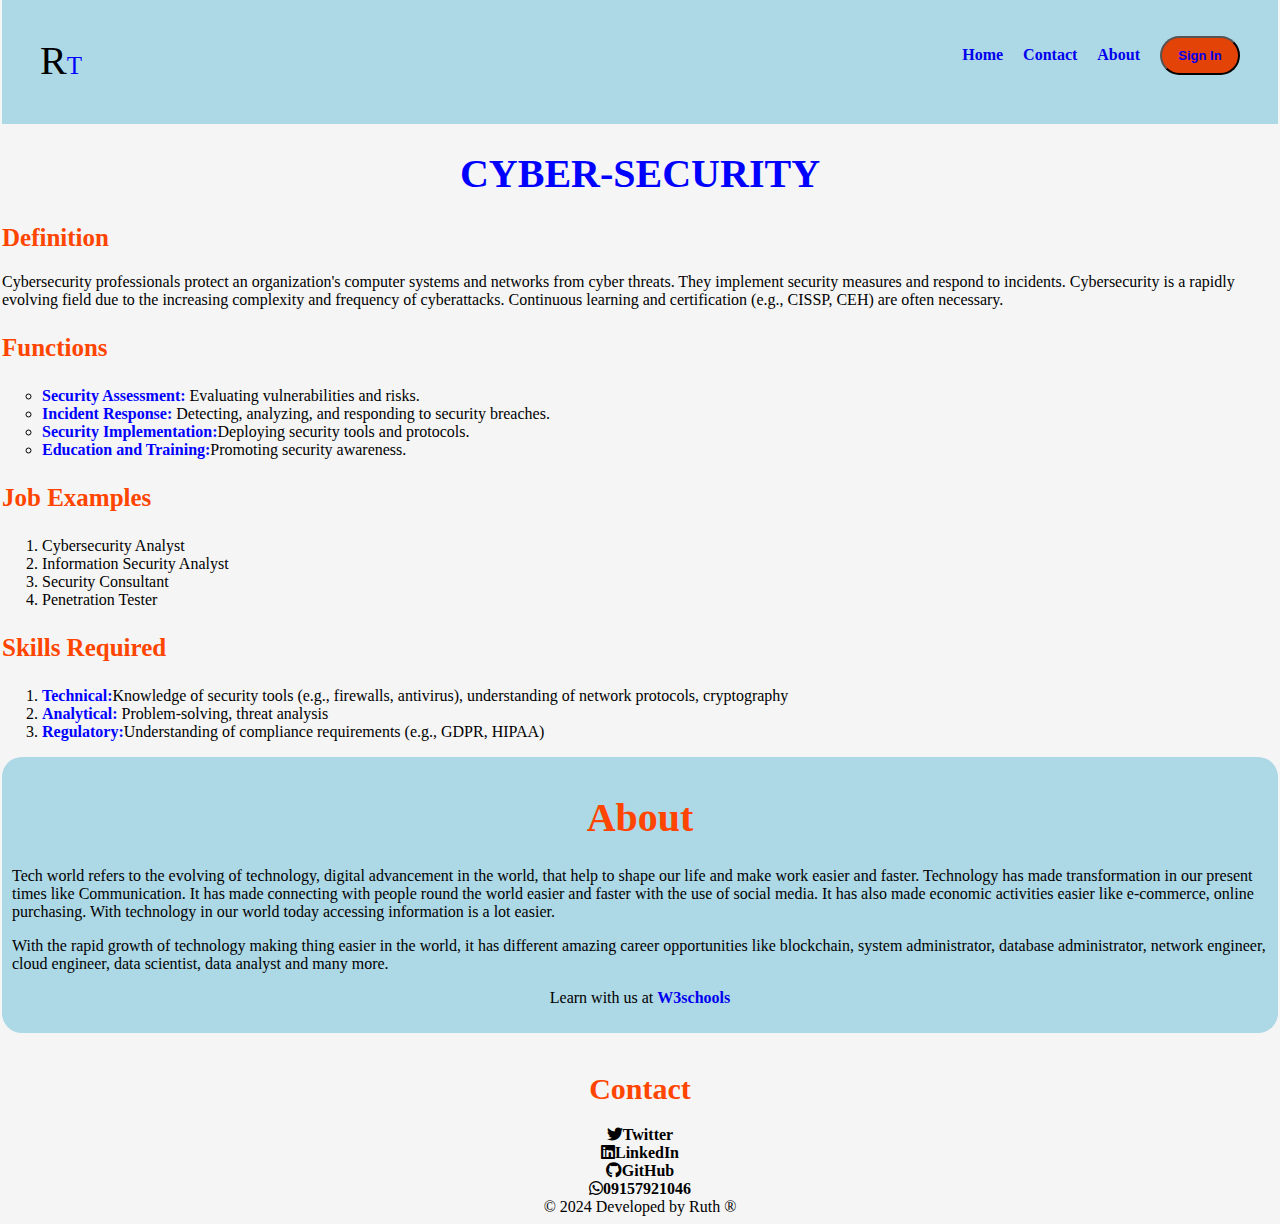
<file: cyberSecurity.html>
<!DOCTYPE html>
<html>
<head>
    <meta charset='utf-8'>
    <meta http-equiv='X-UA-Compatible' content='IE=edge'>
    <title>Cybersecurity</title>
    <meta name='viewport' content='width=device-width, initial-scale=1'>
    <link rel="stylesheet" href="https://cdnjs.cloudflare.com/ajax/libs/font-awesome/6.0.0-beta3/css/all.min.css">
    <link rel="stylesheet" href="styles.css">
</head>
<body>
    <header>
        <nav class="container">
            <div id="logo">
                <span class="logo">R</span><span>T</span>
          </div>
              <center>
              <ul  class="links">
            <li><a  href="index.html">Home</a></li>
            <li><a href="#contact">Contact</a></li>
            <li><a  href="#about">About</a></li>
            <div>
            <li><button id="btn1"><a href="#sign in"> <a href="form.html">Sign In</a></a></button>  </li>
        </div>
              </ul>
            </center>
        </nav>
    </header>
    <h1>CYBER-SECURITY</h1>
    <h2>Definition</h2>
    <p>
        Cybersecurity professionals protect an organization's computer systems and networks from cyber threats. They implement security measures and respond to incidents.
        Cybersecurity is a rapidly evolving field due to the increasing complexity and frequency of cyberattacks. Continuous learning and certification (e.g., CISSP, CEH) are often necessary.
     
    </p>
    <h3>Functions</h3>
    <ul class="list">
        <li><strong>Security Assessment: </strong> Evaluating vulnerabilities and risks.</li>
        <li><strong>Incident Response:</strong> Detecting, analyzing, and responding to security breaches.</li>
        <li><strong>Security Implementation:</strong>Deploying security tools and protocols.</li>
        <li><strong>Education and Training:</strong>Promoting security awareness.</li>
    </ul>
    <h3>Job Examples</h3>
    <ol>
        <li>Cybersecurity Analyst</li>
        <li>Information Security Analyst</li>
        <li>Security Consultant</li>
        <li>Penetration Tester</li>
    </ol>
    <h3>Skills Required</h3>
    <ol>
        <li><strong> Technical:</strong>Knowledge of security tools (e.g., firewalls, antivirus), understanding of network protocols, cryptography</li>
        <li><strong>Analytical:</strong> Problem-solving, threat analysis</li>
        <li><strong>Regulatory:</strong>Understanding of compliance requirements (e.g., GDPR, HIPAA)</li>   
    </ol>
    <section class="about-sec">
        <h1 id="about">About</h1>
        <p>Tech world refers to the evolving of technology, digital advancement in the world, that help to shape our life and make work easier and faster. Technology has made transformation in our present times like Communication. It has made connecting with people round the world easier and faster with the use of social media.
            It has also made economic activities easier like e-commerce, online purchasing. With technology in our world today accessing information is a lot easier.  </p>
        <p>
            With the rapid growth of technology making thing easier in the world, it has different amazing career opportunities like blockchain, system administrator, database administrator, network engineer, cloud engineer, data scientist, data analyst and many more.
        </p>
        <center>
            <div>
                <p>Learn with us at <a href="https://www.w3schools.com/cybersecurity/index.php" target="_blank">W3schools</a></p>
            </div>
        </center>
        </section>
    <br>
    <section>
        <h1 id="contact"class="contact">Contact</h1>
        <ul class="contact-link">
            <center>
           <li><a style="color: black;"href="https://twitter.com/RaymondRuthUche" target="_blank"><i class="fab fa-twitter"></i>Twitter</a></li>
           <li><a style="color: black;" href="https://ng.linkedin.com/in/Ruth Uchechi Raymond" target="_blank"><i class="fab fa-linkedin"></i>LinkedIn</a></li>
           <li><a style="color: black;" href="https://github.com/uchechi-ray" target="_blank"><i class="fab fa-github"></i>GitHub</a></li>
           <a style="color: black;"  href="https://wa.me/2349157921046" class="whatsapp-link"><i class="fab fa-whatsapp"></i>09157921046</a>
           </center>
         </ul>  
    </section>
    <div>
    <footer>
        <center>
        &#169 2024 Developed by Ruth &#174
        </center>
    </footer>

</body>
</html>
</file>
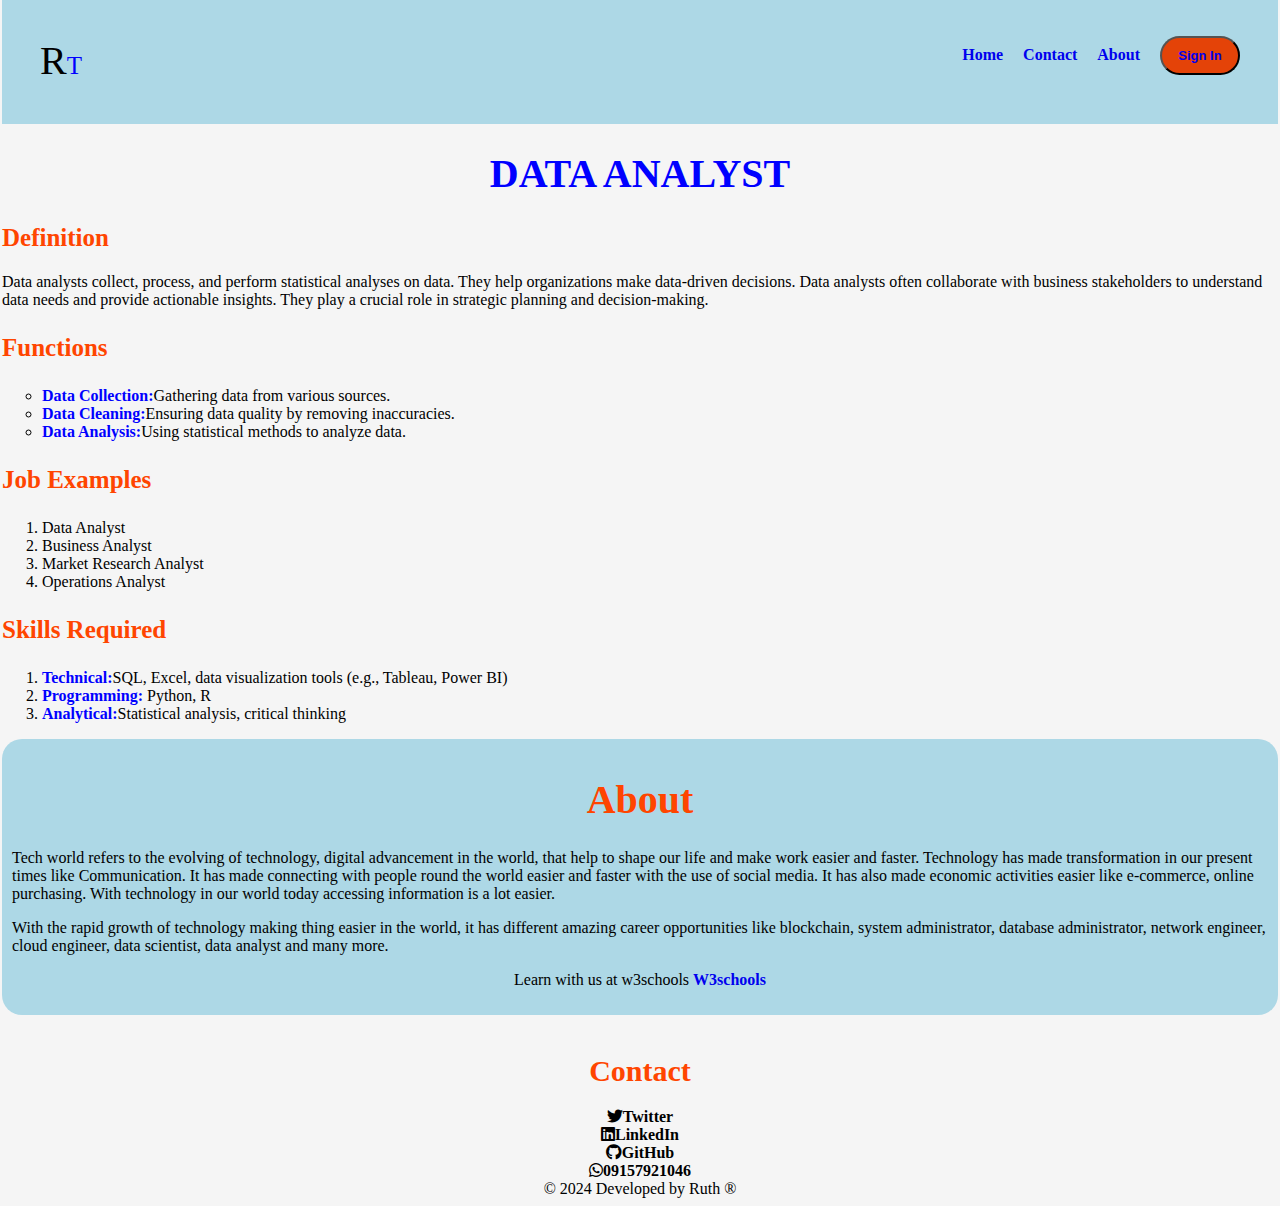
<file: data analyst.html>
<!DOCTYPE html>
<html>
<head>
    <meta charset='utf-8'>
    <meta http-equiv='X-UA-Compatible' content='IE=edge'>
    <title>data analyst</title>
    <meta name='viewport' content='width=device-width, initial-scale=1'>
    <link rel='stylesheet' type='text/css' media='screen' href='styles.css'>
    <link rel="stylesheet" href="https://cdnjs.cloudflare.com/ajax/libs/font-awesome/6.0.0-beta3/css/all.min.css">
</head>
<body>
    <header>
        <nav class="container">
            <div id="logo">
                <span class="logo">R</span><span>T</span>
          </div>
              <center>
                <ul  class="links">
                    <li><a  href="index.html">Home</a></li>
                    <li><a href="#contact">Contact</a></li>
                    <li><a  href="#about">About</a></li>
                    <div>
                    <li><button id="btn1"><a href="#sign in"> <a href="form.html">Sign In</a></a></button>  </li>
                </div>
                      </ul>
            </center>
        </nav>
    </header>
    <h1>DATA ANALYST</h1>
    <h2>Definition</h2>
    <p>
        Data analysts collect, process, and perform statistical analyses on data. They help organizations make data-driven decisions.
        Data analysts often collaborate with business stakeholders to understand data needs and provide actionable insights. They play a crucial role in strategic planning and decision-making.
    </p>
    <h3>Functions</h3>
    <ul class="list">
        <li><strong>Data Collection:</strong>Gathering data from various sources.</li>
        <li><strong>Data Cleaning:</strong>Ensuring data quality by removing inaccuracies.</li>
        <li><strong>Data Analysis:</strong>Using statistical methods to analyze data.</li>
    </ul>
    <h3>Job Examples</h3>
    <ol>
        <li>Data Analyst</li>
        <li>Business Analyst</li>
        <li>Market Research Analyst</li>
        <li>Operations Analyst</li>
    </ol>
    <h3>Skills Required</h3>
    <ol>
        <li><strong>Technical:</strong>SQL, Excel, data visualization tools (e.g., Tableau, Power BI)</li>
        <li><strong>Programming:</strong> Python, R</li>
        <li><strong>Analytical:</strong>Statistical analysis, critical thinking</li> 
    </ol>
    <section class="about-sec">
        <h1 id="about">About</h1>
        <p>Tech world refers to the evolving of technology, digital advancement in the world, that help to shape our life and make work easier and faster. Technology has made transformation in our present times like Communication. It has made connecting with people round the world easier and faster with the use of social media.
            It has also made economic activities easier like e-commerce, online purchasing. With technology in our world today accessing information is a lot easier.  </p>
        <p>
            With the rapid growth of technology making thing easier in the world, it has different amazing career opportunities like blockchain, system administrator, database administrator, network engineer, cloud engineer, data scientist, data analyst and many more.
        </p>
        <center>
            <div>
            <p>Learn with us at w3schools <a href="https://www.w3schools.com/datascience/default.asp" target="_blank">W3schools</a></p>
            </div>
        </center>
        </section>
    <br>
    <section>
        <h1 id="contact"class="contact">Contact</h1>
        <ul class="contact-link">
            <center>
           <li><a style="color: black;"href="https://twitter.com/RaymondRuthUche" target="_blank"><i class="fab fa-twitter"></i>Twitter</a></li>
           <li><a style="color: black;" href="https://ng.linkedin.com/in/Ruth Uchechi Raymond" target="_blank"><i class="fab fa-linkedin"></i>LinkedIn</a></li>
           <li><a style="color: black;" href="https://github.com/uchechi-ray" target="_blank"><i class="fab fa-github"></i>GitHub</a></li>
           <a style="color: black;"  href="https://wa.me/2349157921046" class="whatsapp-link"><i class="fab fa-whatsapp"></i>09157921046</a>
           </center>
         </ul>  
    </section>
    <div>
    <footer>
        <center>
        &#169 2024 Developed by Ruth &#174
        </center>
    </footer>

</body>
</html>
</file>
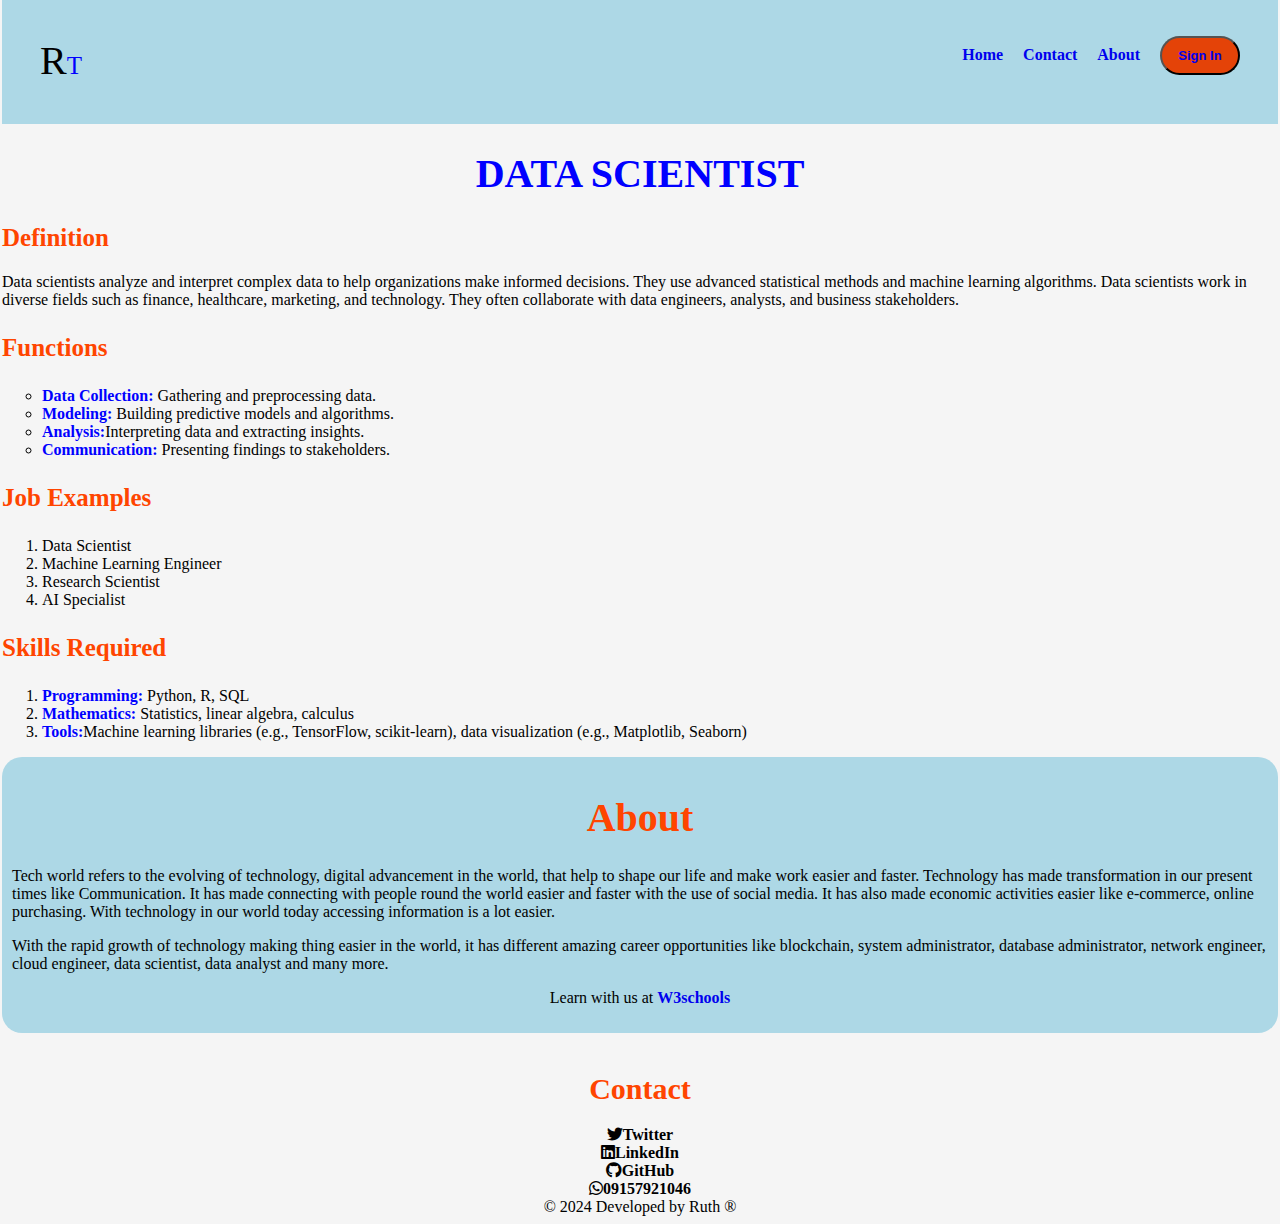
<file: data scientist.html>
<!DOCTYPE html>
<html>
<head>
    <meta charset='utf-8'>
    <meta http-equiv='X-UA-Compatible' content='IE=edge'>
    <title>data scientist</title>
    <meta name='viewport' content='width=device-width, initial-scale=1'>
    <link rel="stylesheet" href="styles.css">
    <link rel="stylesheet" href="https://cdnjs.cloudflare.com/ajax/libs/font-awesome/6.0.0-beta3/css/all.min.css">
</head>
<body>
    <header>
        <nav class="container">
            <div id="logo">
                <span class="logo">R</span><span>T</span>
          </div>
              <center>
              <ul  class="links">
            <li><a  href="index.html">Home</a></li>
            <li><a href="#contact">Contact</a></li>
            <li><a  href="#about">About</a></li>
            <div>
            <li><button id="btn1"><a href="#sign in"> <a href="form.html">Sign In</a></a></button>  </li>
        </div>
              </ul>
            </center>
        </nav>
    </header>
    <h1>DATA SCIENTIST</h1>
    <h2> Definition</h2>
    <p>
        Data scientists analyze and interpret complex data to help organizations make informed decisions. They use advanced statistical methods and machine learning algorithms.
        Data scientists work in diverse fields such as finance, healthcare, marketing, and technology. They often collaborate with data engineers, analysts, and business stakeholders.
    </p>
    <h3>Functions</h3>
    <ul class="list">
        <li><strong>Data Collection:</strong> Gathering and preprocessing data.</li>
        <li><strong>Modeling: </strong>Building predictive models and algorithms.</li>
        <li><strong>Analysis:</strong>Interpreting data and extracting insights.</li>
        <li><strong> Communication: </strong>Presenting findings to stakeholders.</li>
    </ul>
    <h3>Job Examples</h3>
    <ol>
        <li>Data Scientist</li>
        <li>Machine Learning Engineer</li>
        <li>Research Scientist</li>
        <li>AI Specialist</li>
    </ol>
    <h3>Skills Required</h3>
    <ol>
        <li><strong>Programming:</strong> Python, R, SQL</li>
        <li><strong>Mathematics: </strong> Statistics, linear algebra, calculus</li>
        <li><strong>Tools:</strong>Machine learning libraries (e.g., TensorFlow, scikit-learn), data visualization (e.g., Matplotlib, Seaborn)</li>   
    </ol> 
    <section class="about-sec">
        
        <h1 id="about">About</h1>
        <p>Tech world refers to the evolving of technology, digital advancement in the world, that help to shape our life and make work easier and faster. Technology has made transformation in our present times like Communication. It has made connecting with people round the world easier and faster with the use of social media.
            It has also made economic activities easier like e-commerce, online purchasing. With technology in our world today accessing information is a lot easier.  </p>
        <p>
            With the rapid growth of technology making thing easier in the world, it has different amazing career opportunities like blockchain, system administrator, database administrator, network engineer, cloud engineer, data scientist, data analyst and many more.
        </p>
        <center>
            <div>
                <p>Learn with us at <a href="https://www.w3schools.com/datascience/default.asp" target="_blank">W3schools</a></p>
            </div>
        </center>
        </section>
    <br>
    <section>
        <h1 id="contact"class="contact">Contact</h1>
        <ul class="contact-link">
            <center>
           <li><a style="color: black;"href="https://twitter.com/RaymondRuthUche" target="_blank"><i class="fab fa-twitter"></i>Twitter</a></li>
           <li><a style="color: black;" href="https://ng.linkedin.com/in/Ruth Uchechi Raymond" target="_blank"><i class="fab fa-linkedin"></i>LinkedIn</a></li>
           <li><a style="color: black;" href="https://github.com/uchechi-ray" target="_blank"><i class="fab fa-github"></i>GitHub</a></li>
           <a style="color: black;"  href="https://wa.me/2349157921046" class="whatsapp-link"><i class="fab fa-whatsapp"></i>09157921046</a>
           </center>
         </ul>   
    </section>
    <div>
    <footer>
        <center>
        &#169 2024 Developed by Ruth &#174
        </center>
    </footer> 
</body>
</html>
</file>
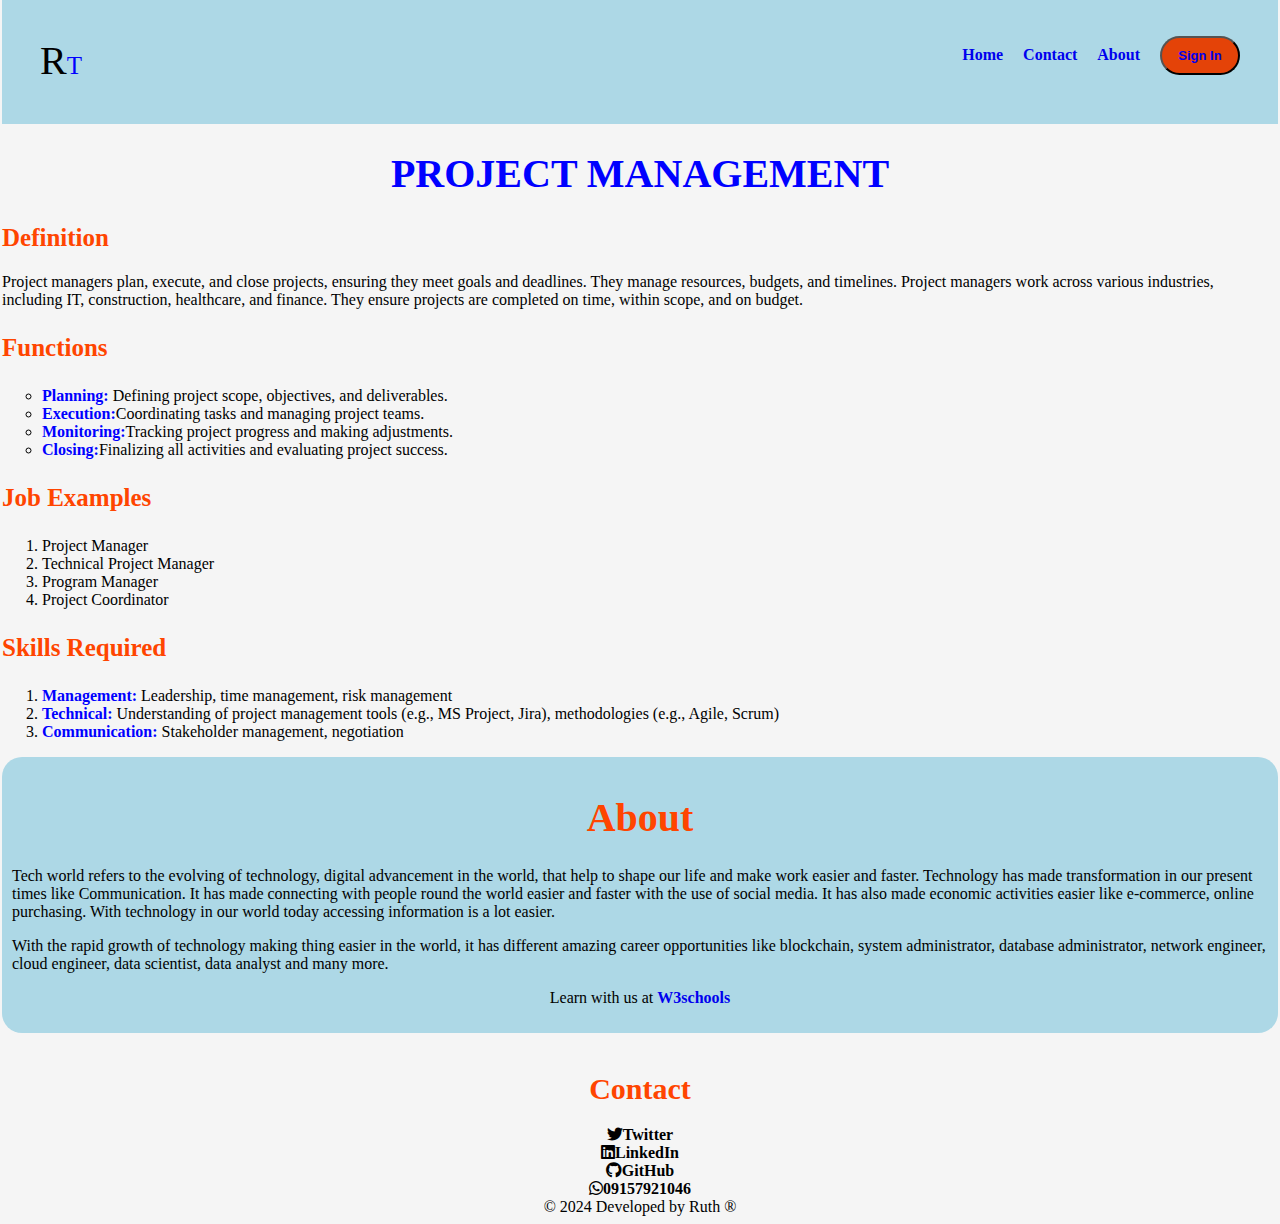
<file: project management.html>
<!DOCTYPE html>
<html>
<head>
    <meta charset='utf-8'>
    <meta http-equiv='X-UA-Compatible' content='IE=edge'>
    <title>Project management</title>
    <meta name='viewport' content='width=device-width, initial-scale=1'>
    <link rel="stylesheet" href="https://cdnjs.cloudflare.com/ajax/libs/font-awesome/6.0.0-beta3/css/all.min.css">
    <link rel="stylesheet" href="styles.css">
</head>
<body>
    <header>
        <nav class="container">
            <div id="logo">
                <span class="logo">R</span><span>T</span>
          </div>
              <center>
                <ul  class="links">
                    <li><a  href="index.html">Home</a></li>
                    <li><a href="#contact">Contact</a></li>
                    <li><a  href="#about">About</a></li>
                    <div>
                    <li><button id="btn1"><a href="#sign in"> <a href="form.html">Sign In</a></a></button>  </li>
                </div>
                      </ul>
            </center>
        </nav>
    </header>
    <h1>PROJECT MANAGEMENT</h1>
    <h2> Definition</h2>
    <p>
        Project managers plan, execute, and close projects, ensuring they meet goals and deadlines. They manage resources, budgets, and timelines.
        Project managers work across various industries, including IT, construction, healthcare, and finance. They ensure projects are completed on time, within scope, and on budget.
    </p>
<h3>Functions</h3>
    <ul class="list">
        <li><strong>Planning:</strong> Defining project scope, objectives, and deliverables.</li>
        <li><strong>Execution:</strong>Coordinating tasks and managing project teams.</li>
        <li><strong>Monitoring:</strong>Tracking project progress and making adjustments.</li>
        <li><strong>Closing:</strong>Finalizing all activities and evaluating project success.</li>
    </ul>
    <h3>Job Examples</h3>
    <ol>
        <li>Project Manager</li>
        <li>Technical Project Manager</li>
        <li>Program Manager</li>
        <li>Project Coordinator</li>
    </ol>
    <h3>Skills Required</h3>
    <ol>
        <li><strong>Management:</strong> Leadership, time management, risk management</li>
        <li><strong>Technical:</strong> Understanding of project management tools (e.g., MS Project, Jira), methodologies (e.g., Agile, Scrum)</li>
        <li><strong>Communication: </strong>Stakeholder management, negotiation</li>
    </ol>
    <section class="about-sec">
        <h1 id="about">About</h1>
        <p>Tech world refers to the evolving of technology, digital advancement in the world, that help to shape our life and make work easier and faster. Technology has made transformation in our present times like Communication. It has made connecting with people round the world easier and faster with the use of social media.
            It has also made economic activities easier like e-commerce, online purchasing. With technology in our world today accessing information is a lot easier.  </p>
        <p>
            With the rapid growth of technology making thing easier in the world, it has different amazing career opportunities like blockchain, system administrator, database administrator, network engineer, cloud engineer, data scientist, data analyst and many more.
        </p>
        <center>
            <div>
                <p>Learn with us at <a href="https://www.w3schools.com/datascience/default.asp" target="_blank">W3schools</a></p>
            </div>
        </center>
        </section>
    <br>
    <section>
        <h1 id="contact"class="contact">Contact</h1>
        <ul class="contact-link">
            <center>
           <li><a style="color: black;"href="https://twitter.com/RaymondRuthUche" target="_blank"><i class="fab fa-twitter"></i>Twitter</a></li>
           <li><a style="color: black;" href="https://ng.linkedin.com/in/Ruth Uchechi Raymond" target="_blank"><i class="fab fa-linkedin"></i>LinkedIn</a></li>
           <li><a style="color: black;" href="https://github.com/uchechi-ray" target="_blank"><i class="fab fa-github"></i>GitHub</a></li>
           <a style="color: black;"  href="https://wa.me/2349157921046" class="whatsapp-link"><i class="fab fa-whatsapp"></i>09157921046</a>
           </center>
         </ul>  
    </section>
    <div>
    <footer>
        <center>
        &#169 2024 Developed by Ruth &#174
        </center>
    </footer>
</body>
</html>
</file>
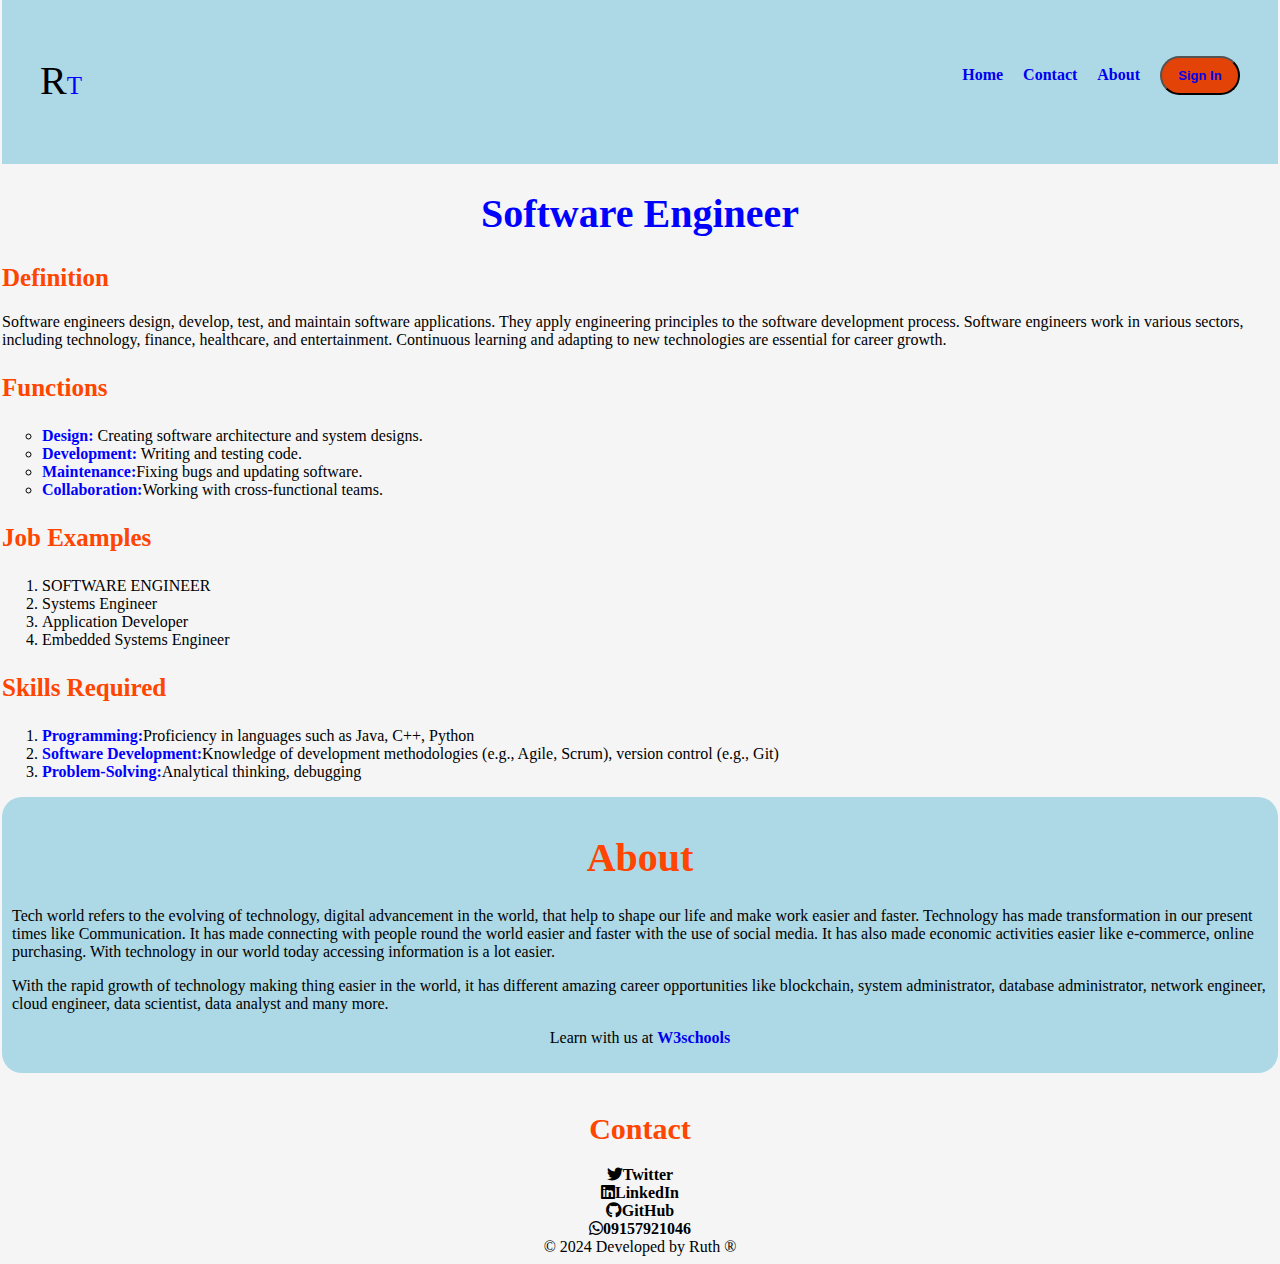
<file: software engineer.html>
<!DOCTYPE html>
<html>
<head>
    <meta charset='utf-8'>
    <meta http-equiv='X-UA-Compatible' content='IE=edge'>
    <title>Software engineering</title>
    <meta name='viewport' content='width=device-width, initial-scale=1'>
    <link rel="stylesheet" href="styles.css" >
    <link rel="stylesheet" href="https://cdnjs.cloudflare.com/ajax/libs/font-awesome/6.0.0-beta3/css/all.min.css">
</head>
<body>
    <header>
        <header>
            <nav class="container">
                <div id="logo">
                    <span class="logo">R</span><span>T</span>
              </div>
                  <center>
                    <ul  class="links">
                        <li><a  href="index.html">Home</a></li>
                        <li><a href="#contact">Contact</a></li>
                        <li><a  href="#about">About</a></li>
                        <div>
                        <li><button id="btn1"><a href="#sign in"> <a href="form.html">Sign In</a></a></button>  </li>
                    </div>
                          </ul>
                </center>
            </nav>
        </header>
    </header>
    <h1> Software Engineer</h1>
    <h2>Definition</h2>
    <p>
        Software engineers design, develop, test, and maintain software applications. They apply engineering principles to the software development process.
        Software engineers work in various sectors, including technology, finance, healthcare, and entertainment. Continuous learning and adapting to new technologies are essential for career growth.
    </p>
    
    <h3>Functions</h3>
    <ul class="list">
        <li><strong>Design: </strong>Creating software architecture and system designs.</li>
        <li><strong>Development:</strong> Writing and testing code.</li>
        <li><strong>Maintenance:</strong>Fixing bugs and updating software.</li>
        <li><strong>Collaboration:</strong>Working with cross-functional teams.</li>
    </ul>
    <h3>Job Examples</h3>
    <ol>
        <li>SOFTWARE ENGINEER</li>
        <li>Systems Engineer</li>
        <li> Application Developer</li>
        <li> Embedded Systems Engineer</li>
    </ol>
    <h3>Skills Required</h3>
    <ol>
        <li><strong>Programming:</strong>Proficiency in languages such as Java, C++, Python</li>
        <li><strong>Software Development:</strong>Knowledge of development methodologies (e.g., Agile, Scrum), version control (e.g., Git)</li>
        <li><strong>Problem-Solving:</strong>Analytical thinking, debugging</li>  
    </ol>
    <section class="about-sec">
        <h1 id="about">About</h1>
        <p>Tech world refers to the evolving of technology, digital advancement in the world, that help to shape our life and make work easier and faster. Technology has made transformation in our present times like Communication. It has made connecting with people round the world easier and faster with the use of social media.
            It has also made economic activities easier like e-commerce, online purchasing. With technology in our world today accessing information is a lot easier.  </p>
        <p>
            With the rapid growth of technology making thing easier in the world, it has different amazing career opportunities like blockchain, system administrator, database administrator, network engineer, cloud engineer, data scientist, data analyst and many more.
        </p>
        <center>
            <div>
                <p>Learn with us at <a href="https://www.w3schools.com/python/default.asp" target="_blank">W3schools</a></p>
            </div>
        </center>
        </section>
    <br>
    <section>
        <h1 id="contact"class="contact">Contact</h1>
        <ul class="contact-link">
            <center>
           <li><a style="color: black;"href="https://twitter.com/RaymondRuthUche" target="_blank"><i class="fab fa-twitter"></i>Twitter</a></li>
           <li><a style="color: black;" href="https://ng.linkedin.com/in/Ruth Uchechi Raymond" target="_blank"><i class="fab fa-linkedin"></i>LinkedIn</a></li>
           <li><a style="color: black;" href="https://github.com/uchechi-ray" target="_blank"><i class="fab fa-github"></i>GitHub</a></li>
           <a style="color: black;"  href="https://wa.me/2349157921046" class="whatsapp-link"><i class="fab fa-whatsapp"></i>09157921046</a>
           </center>
         </ul>   
    </section>
    <div>
    <footer>
        <center>
        &#169 2024 Developed by Ruth &#174
        </center>
    </footer>
</body>
</html>
</file>
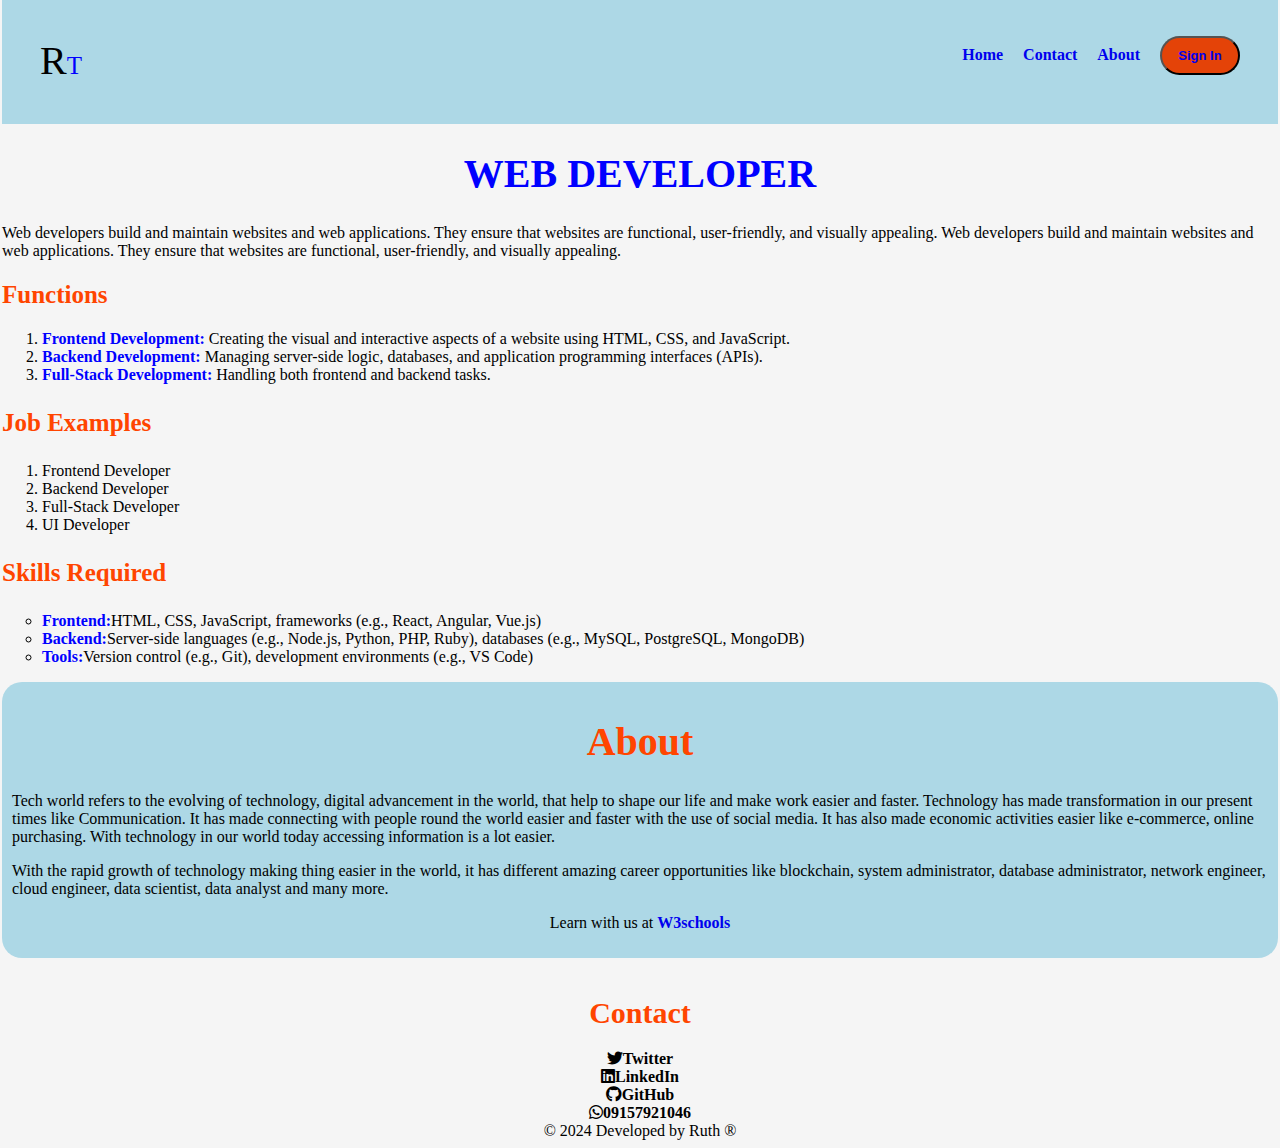
<file: web developer.html>
<!DOCTYPE html>
<html>
<head>
    <meta charset='utf-8'>
    <meta http-equiv='X-UA-Compatible' content='IE=edge'>
    <title>web developer</title>
    <meta name='viewport' content='width=device-width, initial-scale=1'>
    <link rel="stylesheet" href="https://cdnjs.cloudflare.com/ajax/libs/font-awesome/6.0.0-beta3/css/all.min.css">
   <link rel="stylesheet" href="styles.css" >
</head>
<body>
    <header>
        <nav class="container">
            <div id="logo">
                <span class="logo">R</span><span>T</span>
          </div>
              <center>
                <ul  class="links">
                    <li><a  href="index.html">Home</a></li>
                    <li><a href="#contact">Contact</a></li>
                    <li><a  href="#about">About</a></li>
                    <div>
                    <li><button id="btn1"><a href="#sign in"> <a href="form.html">Sign In</a></a></button>  </li>
                </div>
                      </ul>
            </center>
        </nav>
    </header>
    <h1>WEB DEVELOPER</h1>
    <p>Web developers build and maintain websites and web applications. They ensure that websites are functional, user-friendly, and visually appealing.
    Web developers build and maintain websites and web applications. They ensure that websites are functional, user-friendly, and visually appealing.
</p>
     <h2>Functions</h2>
     <ol>
        <li><strong>Frontend Development:</strong>  Creating the visual and interactive aspects of a website using HTML, CSS, and JavaScript.</li>
        <li><strong>Backend Development:</strong> Managing server-side logic, databases, and application programming interfaces (APIs).</li>
        <li><strong>Full-Stack Development:</strong> Handling both frontend and backend tasks.</li>
     </ol>
     <h3>Job Examples</h3>
     <ol>
        <li>Frontend Developer</li>
        <li>Backend Developer</li>
        <li>Full-Stack Developer</li>
        <li>UI Developer</li>
     </ol>
     <h3>Skills Required</h3>
     <ul class="list">
        <li><strong>Frontend:</strong>HTML, CSS, JavaScript, frameworks (e.g., React, Angular, Vue.js)</li>
        <li><strong>Backend:</strong>Server-side languages (e.g., Node.js, Python, PHP, Ruby), databases (e.g., MySQL, PostgreSQL, MongoDB)</li>
        <li><strong>Tools:</strong>Version control (e.g., Git), development environments (e.g., VS Code)</li>
     </ul>
     <section class="about-sec">
        <h1 id="about">About</h1>
        <p>Tech world refers to the evolving of technology, digital advancement in the world, that help to shape our life and make work easier and faster. Technology has made transformation in our present times like Communication. It has made connecting with people round the world easier and faster with the use of social media.
            It has also made economic activities easier like e-commerce, online purchasing. With technology in our world today accessing information is a lot easier.  </p>
        <p>
            With the rapid growth of technology making thing easier in the world, it has different amazing career opportunities like blockchain, system administrator, database administrator, network engineer, cloud engineer, data scientist, data analyst and many more.
        </p>
        <center>
            <div>
                <p>Learn with us at <a href="https://www.w3schools.com/whatis/default.asp" target="_blank">W3schools</a></p>
            </div>
        </center>
        </section>
    <br>
    <section>
        <h1 id="contact"class="contact">Contact</h1>
        <ul class="contact-link">
            <center>
           <li><a style="color: black;"href="https://twitter.com/RaymondRuthUche" target="_blank"><i class="fab fa-twitter"></i>Twitter</a></li>
           <li><a style="color: black;" href="https://ng.linkedin.com/in/Ruth Uchechi Raymond" target="_blank"><i class="fab fa-linkedin"></i>LinkedIn</a></li>
           <li><a style="color: black;" href="https://github.com/uchechi-ray" target="_blank"><i class="fab fa-github"></i>GitHub</a></li>
           <a style="color: black;"  href="https://wa.me/2349157921046" class="whatsapp-link"><i class="fab fa-whatsapp"></i>09157921046</a>
           </center>
         </ul> 
    </section>
    <div>
    <footer>
        <center>
        &#169 2024 Developed by Ruth &#174
        </center>
    </footer>   
</body>
</html>
</file>
<file: styles.css>
body{
    background-color: whitesmoke;
    margin-top: -3.5px;
    margin-left: 2px;
    margin-right:2px;
}
header {
    padding: 20px 0;
    background-color: lightblue;
}
.grid-container{
    display: grid;
    gap: 20px;
    margin-top: 20px;
    grid-template-columns: auto auto auto auto;   
}
#btn1{
    background-color: rgb(228, 67, 8);
    padding: 10px;
    color: blue;
    border-radius: 20px;
    width: 80px;
    font-size: 13px;
    font-weight: bold;
    margin-top: -50px;
    border-color:none;
    
}
#btn1:hover{
    background-color: blue;
    color: white;
}
.links{
    text-decoration: none; 
    font-weight: bold;
    color: black;
    display: flex;  
}
.links:hover{
    color: orangered;
}
.container {
    max-width: 1200px;
    margin: 0 auto;
    padding: 20px;
    display: flex;
    justify-content: space-between;
    align-items: center;
}
nav ul {
    list-style: none;
    margin: 0;
    padding: 0;
    display: flex;
    gap: 20px;
}
.grid-item{
    border: 3px;
    border-radius: 10px;
    padding: 10px;
    content: center;
    background: fixed;
    background-color: lightblue;
    text-align: center;
    color: rgb(1, 1, 39);
    font-weight: bold;
}
.grid-item:hover{
    background-color:rgb(4, 4, 92);
    color: white;   
}
.tech-sec h1{
 font-size: 40px;
 text-align: center;
 color: orangered;
}
.grid-item h3{
    font-family: 'Times New Roman', Times, serif;
    color: orangered;
    font-size: 20px;
}
.about-sec h1{
    font-size: 40px;
    font: bolder;
    text-align: center;
    color: orangered;
}
.logo{
    font-size: 40px;
    font-family: 'Times New Roman', Times, serif;
    color: black;
}
span{
    color: blue;
    font-size: 25px;
}
.link{
    list-style-type: none;
    display: flex;
    justify-items: right;
}
.about-sec{
    background-color: lightblue;
    border-radius: 20px;
    margin:auto;
    padding: 10px;
}
.contact-link{
    list-style-type: none;
    display: inline;
    padding: 0;
    text-align: center;
}
.contact{
    font-size: 30px;
    color:orangered ;
    text-align: center;
}

/* affilate market */
header {
    padding: 20px 0;
    background-color: lightblue;
}
h1{
    font-size: 40px;
    color:blue;
}
.definition{
    color:orangered;
    font-size: 30px;
}
.list{
    list-style-type: circle;
}
h2{
    color:blue;
}
h3{
    color:blue;
}
strong{
    color:orangered;
}
.links{
    text-decoration: none; 
    font-weight: bold;
    color: black;
    display: flex;
    
}

/* blockchain */
header {
    padding: 20px 0;
    background-color: lightblue;
}
a{
    text-decoration: none;
    
    font-weight: bold;
}

a:hover{
    color: orangered;
}
.container {
    max-width: 1200px;
    margin: 0 auto;
    padding: 20px;
    display: flex;
    justify-content: space-between;
    align-items: center;
}
nav ul {
    list-style: none;
    margin: 0;
    padding: 0;
    display: flex;
    gap: 20px;
}
.links{
    text-decoration: none; 
    font-weight: bold;
    color: black;
    display: flex;
}
h1{
    font-size: 40px;
    color:blue;
}
.definition{
    color:orangered;
    font-size: 30px;
}
.list{
    list-style-type: circle;
}
.Functions{
    color:blue;
}
.jobs{
    color: blue;
}
.Skills{
    color:blue;
}
strong{
    color:orangered;
}

/* cyberSecurity.html */
header {
    padding: 20px 0;
    background-color: lightblue;
}
a:hover{
    color: orangered;
}
.container {
    max-width: 1200px;
    margin: 0 auto;
    padding: 20px;
    display: flex;
    justify-content: space-between;
    align-items: center;
}
h1{
    font-size: 40px;
    color:blue;
}
.definition{
    color:orangered;
    font-size: 30px;
}
.list{
    list-style-type: circle;
}
.Functions{
    color:blue;
}
.jobs{
    color: blue;
}
.Skills{
    color:blue;
}
strong{
    color:orangered;
}
.links{
    text-decoration: none; 
    font-weight: bold;
    color: black;
    display: flex;  
}

/* data analyst.html */
body{
    background-color: whitesmoke;
}
header {
    padding: 20px 0;
    background-color: lightblue;
}
a:hover{
    color: orangered;
}
.container {
    max-width: 1200px;
    margin: 0 auto;
    padding: 20px;
    display: flex;
    justify-content: space-between;
    align-items: center;
}
nav ul {
    list-style: none;
    margin: 0;
    padding: 0;
    display: flex;
    gap: 20px;
}
h1{
 font-size: 40px;
 text-align: center;
 color: orangered;
}
.logo{
    font-size: 40px;
    font-family: 'Times New Roman', Times, serif;
    color: black;
}
span{
    color: blue;
    font-size: 25px;
}
.links{
    text-decoration: none; 
    font-weight: bold;
    color: black;
    display: flex;   
}

/* data scientist.html */
body{
    background-color: whitesmoke;
}
header {
    padding: 20px 0;
    background-color: lightblue;
}
.container {
    max-width: 1200px;
    margin: 0 auto;
    padding: 20px;
    display: flex;
    justify-content: space-between;
    align-items: center;
}
nav ul {
    list-style: none;
    margin: 0;
    padding: 0;
    display: flex;
    gap: 20px;
}
h1{
 font-size: 40px;
 text-align: center;
 color: orangered;
}
.logo{
    font-size: 40px;
    font-family: 'Times New Roman', Times, serif;
    color: black;
}
span{
    color: blue;
    font-size: 25px;
}
.links{
    text-decoration: none; 
    font-weight: bold;
    color: black;
    display: flex; 
}

/* project manager*/
body{
    background-color: whitesmoke;
}
header {
    padding: 20px 0;
    background-color: lightblue;
}
.container {
    max-width: 1200px;
    margin: 0 auto;
    padding: 20px;
    display: flex;
    justify-content: space-between;
    align-items: center;
}
nav ul {
    list-style: none;
    margin: 0;
    padding: 0;
    display: flex;
    gap: 20px;
}
h1{
 font-size: 40px;
 text-align: center;
 color: orangered;
}
.logo{
    font-size: 40px;
    font-family: 'Times New Roman', Times, serif;
    color: black;
}
span{
    color: blue;
    font-size: 25px;
}
.links{
    text-decoration: none; 
    font-weight: bold;
    color: black;
    display: flex;   
}

/* software engineer.html */
body{
    background-color: whitesmoke;
}
header {
    padding: 20px 0;
    background-color: lightblue;
}
.container {
    max-width: 1200px;
    margin: 0 auto;
    padding: 20px;
    display: flex;
    justify-content: space-between;
    align-items: center;
}
nav ul {
    list-style: none;
    margin: 0;
    padding: 0;
    display: flex;
    gap: 20px;
}
h1{
 font-size: 40px;
 text-align: center;
 color: orangered;
}
.logo{
    font-size: 40px;
    font-family: 'Times New Roman', Times, serif;
    color: black;
}
span{
    color: blue;
    font-size: 25px;
}
.links{
    text-decoration: none; 
    font-weight: bold;
    color: black;
    display: flex; 
}

/* web developer.css */
body{
    background-color: whitesmoke;
}
header {
    padding: 20px 0;
    background-color: lightblue;
}
.container {
    max-width: 1200px;
    margin: 0 auto;
    padding: 20px;
    display: flex;
    justify-content: space-between;
    align-items: center;
}
nav ul {
    list-style: none;
    margin: 0;
    padding: 0;
    display: flex;
    gap: 20px;
}
.logo{
    font-size: 40px;
    font-family: 'Times New Roman', Times, serif;
    color: black;
}
span{
    color: blue;
    font-size: 25px;
}
.links{
    text-decoration: none; 
    font-weight: bold;
    color: black;
    display: flex; 
}
h1{
    font-size: 40px;
    text-align: center;
    color: blue;
   }
h2{
    color: orangered;
    font-size: 25px;
}
h3{
    color:orangered;
    font-size: 25px;
}
strong{
    color: blue;
}
.list{
    list-style-type: circle;
}
/* form.css */
legend{
    color: orangered;
    font-size: 50px;
    font-family:'Times New Roman', Times, serif;
}
label{
    color:blue;
}
@media(max-width: 768px) {
    header {
        padding: 20px 0;
        background-color: lightblue;
    }
    .grid-container{
        display: grid;
        gap: 20px;
        margin-top: 20px;
        grid-template-columns: auto auto;   
    }
    .grid-item{
        border: 3px;
        border-radius: 10px;
        padding: 10px;
        content: center;
        background: fixed;
        background-color: lightblue;
        text-align: center;
        color: rgb(1, 1, 39);
        font-weight: bold;
    }
    nav ul {
        list-style: none;
        margin: 0;
        padding: 0;
        display: flex;
        gap: 20px;
    }
  }
  
  @media (max-width: 1199px) and (min-width: 769px) {
    header {
        padding: 20px 0;
        background-color: lightblue;
    }
    .grid-container{
        display: grid;
        gap: 20px;
        margin-top: 20px;
        grid-template-columns: auto auto;   
    }
    .grid-item{
        border: 3px;
        border-radius: 10px;
        padding: 10px;
        content: center;
        background: fixed;
        background-color: lightblue;
        text-align: center;
        color: rgb(1, 1, 39);
        font-weight: bold;
    }
    nav ul {
        list-style: none;
        margin: 0;
        padding: 0;
        display: flex;
        gap: 20px;
    }
  }
</file>
